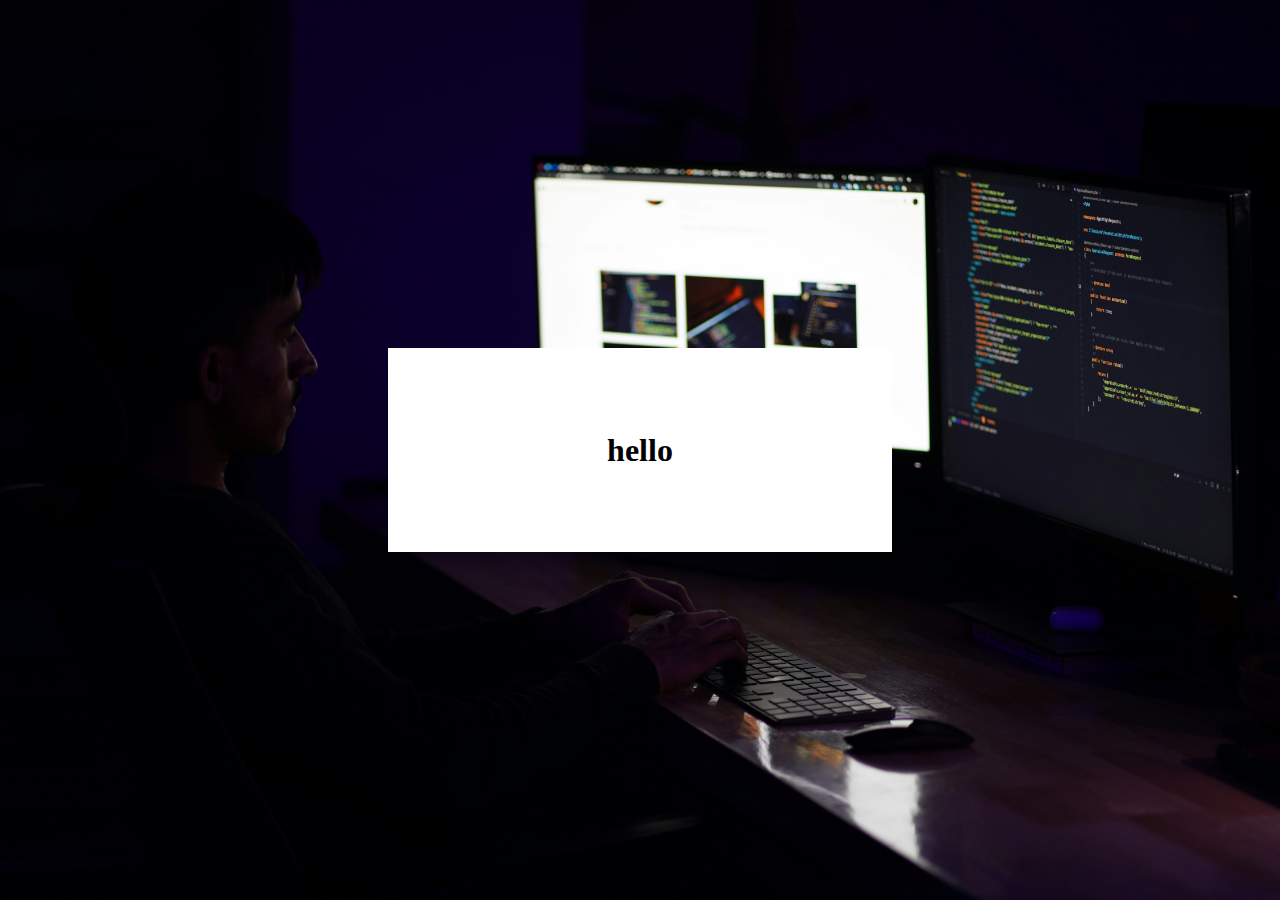
<file: pintar.html>
<!DOCTYPE html>
<html lang="es">
<head>
  <meta charset="UTF-8" />
  <title>Pintar</title>
  <link rel="stylesheet" href="./assets/css/pintar.css">
</head>
<body>
  <div id="ele1">hello</div>
  <script src="./assets/js/script.js"></script>
</body>
</html>
</file>
<file: assets/css/pintar.css>
body {
  display: flex;
  justify-content: center;
  align-items: center;
  height: 100vh;
  margin: 0;
  background-image:url(../img/fondo.jpg);
  background-repeat: no-repeat;
  background-position: center;
  background-size: cover;
}

#ele1 {
  width: 500px;
  height: 200px;
  background-color: #ffffff; /* color por defecto */
  display: flex;
  justify-content: center;
  align-items: center;
  font-size: 2rem;
  font-weight: bold;
  border: 2px solid #ffffff;
  cursor: pointer;
  transition: background-color 0.3s ease;
  border-radius: %;
}
</file>
